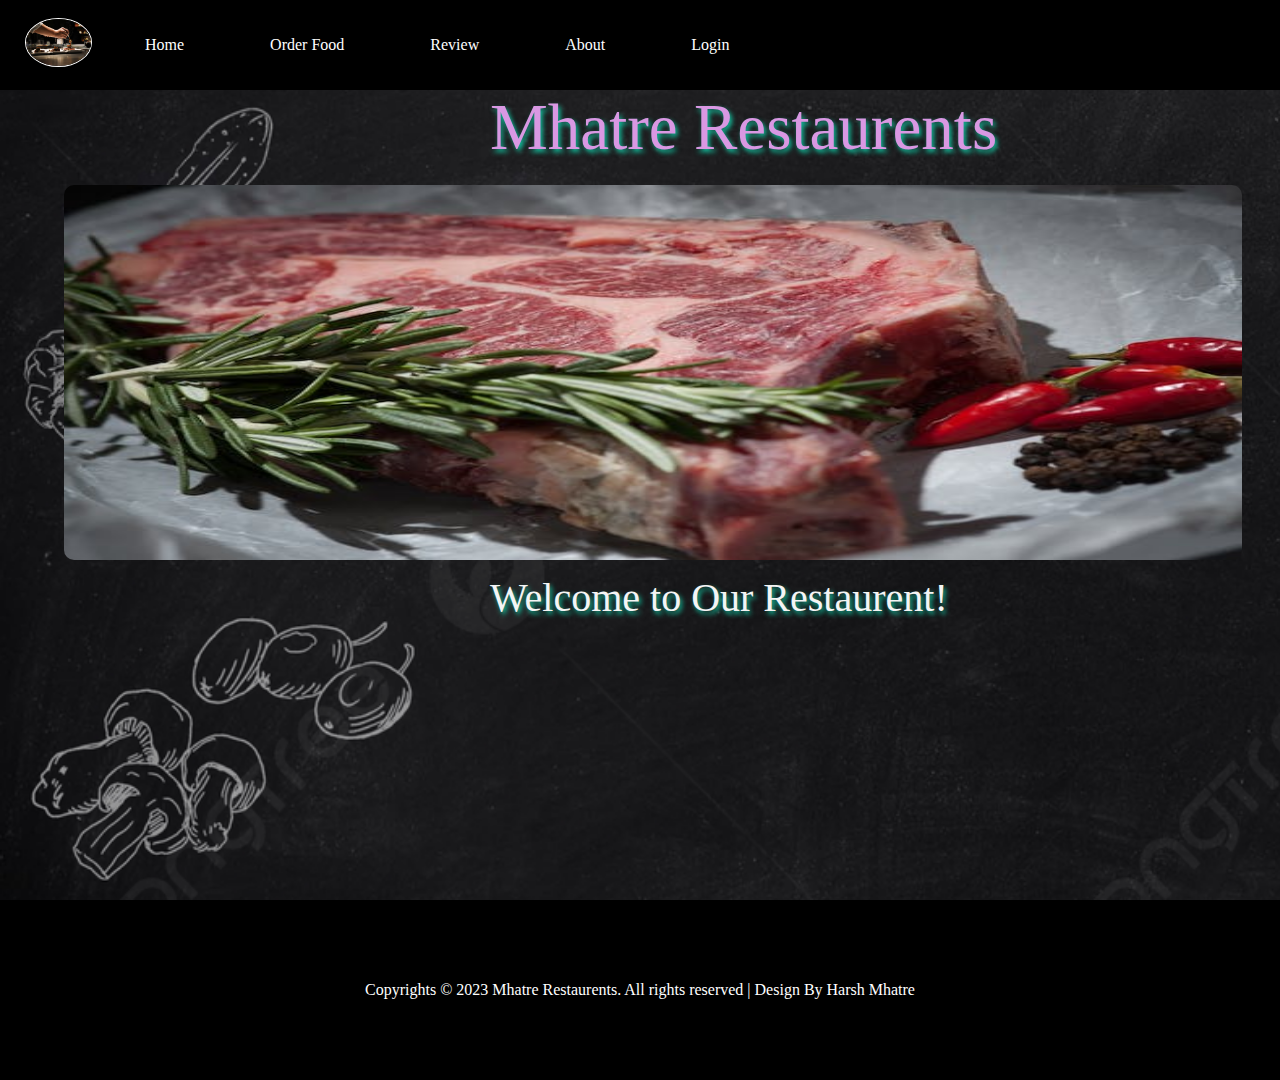
<file: templates/index.html>
<!DOCTYPE html>
<html lang="en">
<head>
    <meta charset="UTF-8">
    <meta http-equiv="X-UA-Compatible" content="IE=edge">
    <meta name="viewport" content="width=device-width, initial-scale=1.0">
    <link rel="stylesheet" href="../static/style_index.css">
    <title>harsh</title>
</head>
<body>

    <header>
        <nav> 
            
            <ul class="nav">
                <div class="logo">
                    <img src="../static/food3.jpg" alt="logo">
                </div>
                <li><a href="Home">Home</a></li>
                <li><a href="Order-food">Order Food</a></li> 
                <li><a href="Review">Review</a></li>
                <li><a href="About">About</a></li>
                <li><a href="Login">Login</a></li>
            </ul>
        </nav>
    </header>

    <main>
        <div class="container">
            <p class="rest_name">Mhatre Restaurents</p>
            <div class="w3-content w3-display-container">
                <img class="mySlides" src="../static/sideshow1.jpeg" style="width:92%; height:375px; margin-top:20px; margin-left: 64px; border-radius: 10px">   <!--https://www.pexels.com/search/food/-->
                <img class="mySlides" src="../static/sideshow2.jpeg" style="width:92%; height:375px; margin-top:20px; margin-left: 64px; border-radius: 10px">
                <img class="mySlides" src="../static/sideshow3.jpeg" style="width:92%; height:375px; margin-top:20px; margin-left: 64px; border-radius: 10px">
            </div>
            <p class="wlc">Welcome to Our Restaurent!</p>
        </div>
        
        <script>
            var myIndex = 0;
            carousel();
            function carousel() {
            var i;
            var x = document.getElementsByClassName("mySlides");
            for (i = 0; i < x.length; i++) {x[i].style.display = "none";}
            myIndex++;
            if (myIndex > x.length) {myIndex = 1}    
            x[myIndex-1].style.display = "block";  
            setTimeout(carousel, 3000); // Change image every 3 seconds
            }
        </script>
    </main>

    <footer>
        <p>Copyrights &copy; 2023 Mhatre Restaurents. All rights reserved | Design By Harsh Mhatre</p>
    </footer>
</body>
</html>
</file>
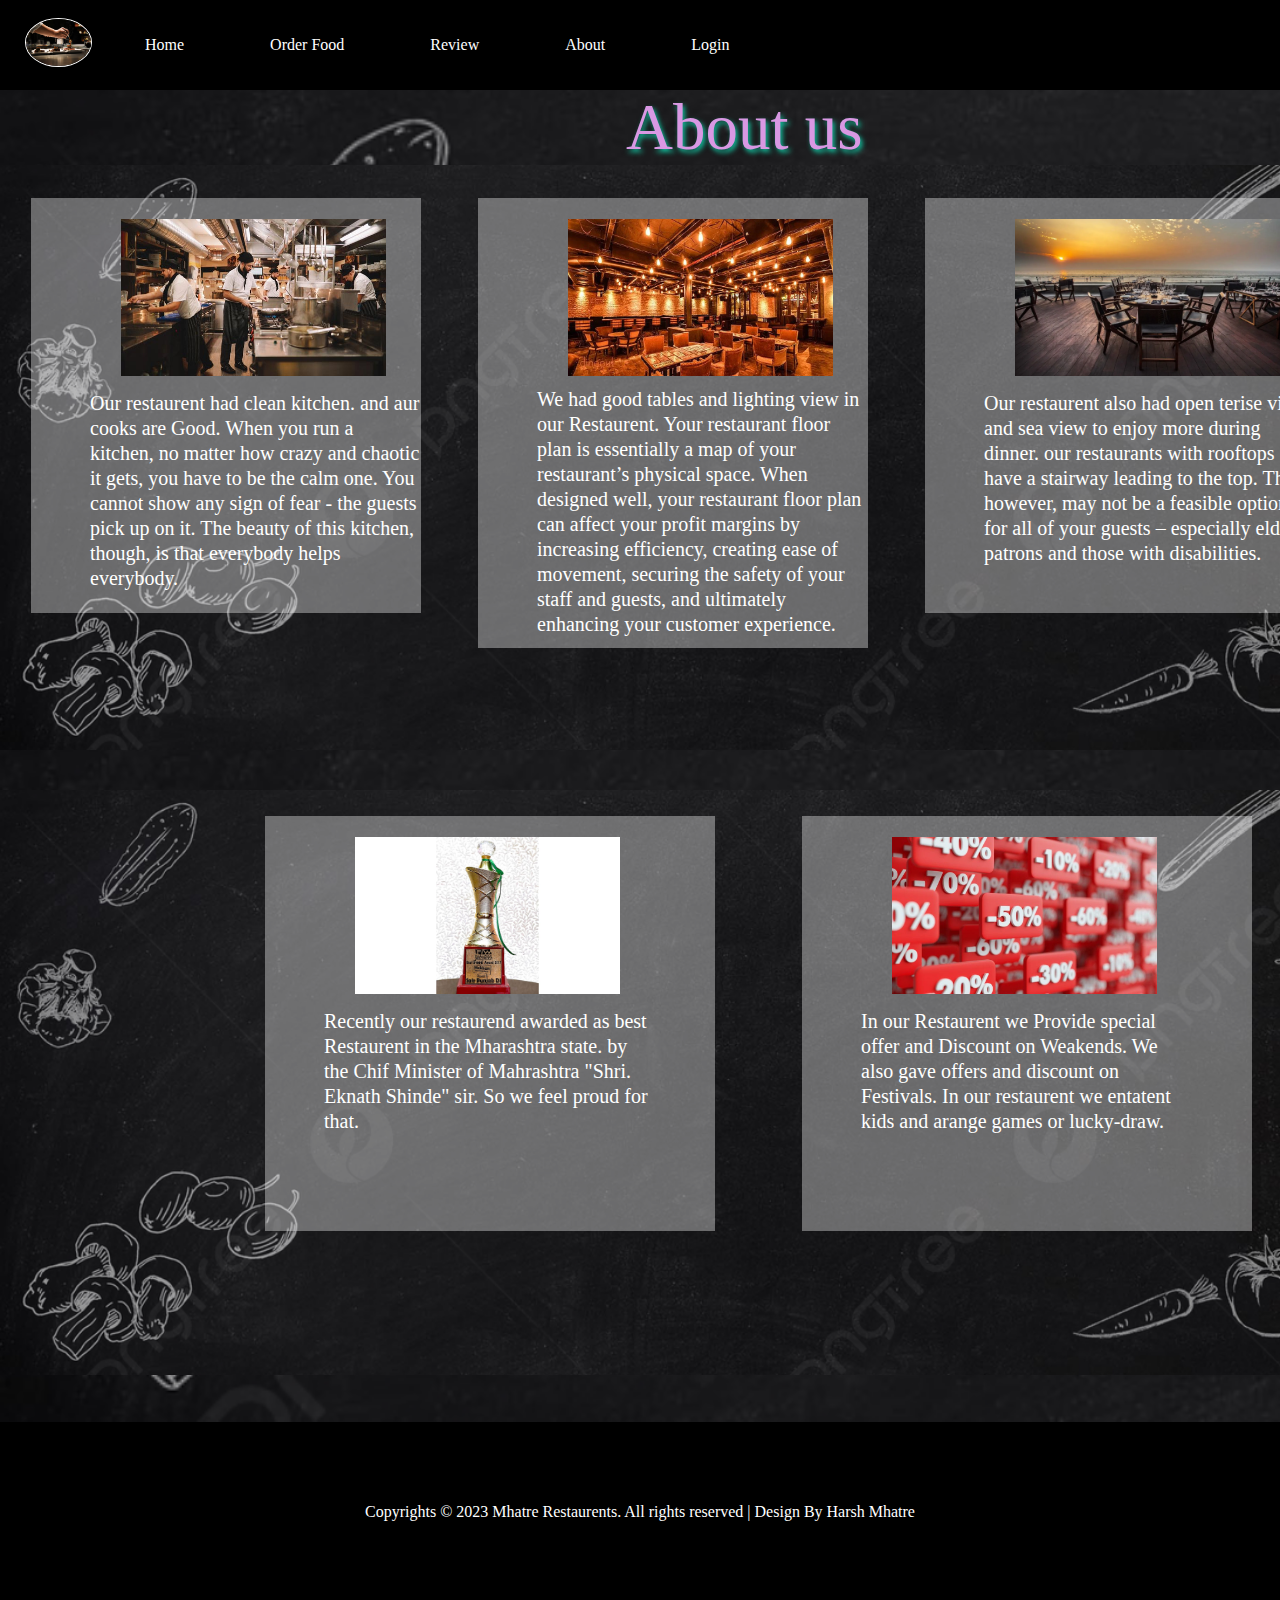
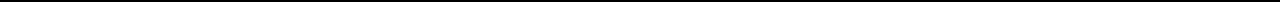
<file: templates/about.html>
<!DOCTYPE html>
<html lang="en">
<head>
    <meta charset="UTF-8">
    <meta http-equiv="X-UA-Compatible" content="IE=edge">
    <meta name="viewport" content="width=device-width, initial-scale=1.0">
    <link rel="stylesheet" href="../static/style_about.css">
    <title>harsh</title>
</head>
<body>

    <header>
        <nav>            
            <ul class="nav">
                <div class="logo">
                    <img src="../static/food3.jpg" alt="logo">
                </div>
                <li><a href="Home">Home</a></li>
                <li><a href="Order-food">Order Food</a></li> 
                <li><a href="Review">Review</a></li>
                <li><a href="About">About</a></li>
                <li><a href="Login">Login</a></li>
            </ul>
        </nav>
    </header>




    <main>
        <div class="container">
            <p class="tital_name">About us</p>

            <div class="container2">
                <div class="block1">
                    <img src="../static/about1.jpg" style="width: 265px; height: 157px; margin-left: 90px; margin-top: 21px;">
                    <p class="abt1">Our restaurent had clean kitchen. and aur cooks are Good. When you run a kitchen, no matter how crazy and chaotic it gets, you have to be the calm one. You cannot show any sign of fear - the guests pick up on it. The beauty of this kitchen, though, is that everybody helps everybody.</p>
                </div>
                <div class="block2">
                    <img src="../static/about2.webp" style="width: 265px; height: 157px; margin-left: 90px; margin-top: 21px;">
                    <p class="abt2">We had good tables and lighting view in our Restaurent. Your restaurant floor plan is essentially a map of your restaurant’s physical space. When designed well, your restaurant floor plan can affect your profit margins by increasing efficiency, creating ease of movement, securing the safety of your staff and guests, and ultimately enhancing your customer experience.</p>
                </div>
                <div class="block3">
                    <img src="../static/about3.webp" style="width: 265px; height: 157px; margin-left: 90px; margin-top: 21px;">
                    <p class="abt3">Our restaurent also had open terise view and sea view to enjoy more during dinner. our restaurants with rooftops have a stairway leading to the top. This, however, may not be a feasible option for all of your guests – especially elderly patrons and those with disabilities.</p>
                </div>
            </div>
            <div class="container3">
                <div class="block4">
                    <img src="../static/about4.jpeg" style="width: 265px; height: 157px; margin-left: 90px; margin-top: 21px;">
                    <p class="abt4">Recently our restaurend awarded as best Restaurent in the Mharashtra state. by the Chif Minister of Mahrashtra "Shri. Eknath Shinde" sir. So we feel proud for that.</p>
                </div>
                <div class="block5">
                    <img src="../static/about5.jpg" style="width: 265px; height: 157px; margin-left: 90px; margin-top: 21px;">
                    <p class="abt5">In our Restaurent we Provide special offer and Discount on Weakends. We also gave offers and discount on Festivals. In our restaurent we entatent kids and arange games or lucky-draw.</p>
                </div>
            </div>
        </div>
    </main>




    <footer>
        <p>Copyrights &copy; 2023 Mhatre Restaurents. All rights reserved | Design By Harsh Mhatre</p>
    </footer>
</body>
</html>
</file>
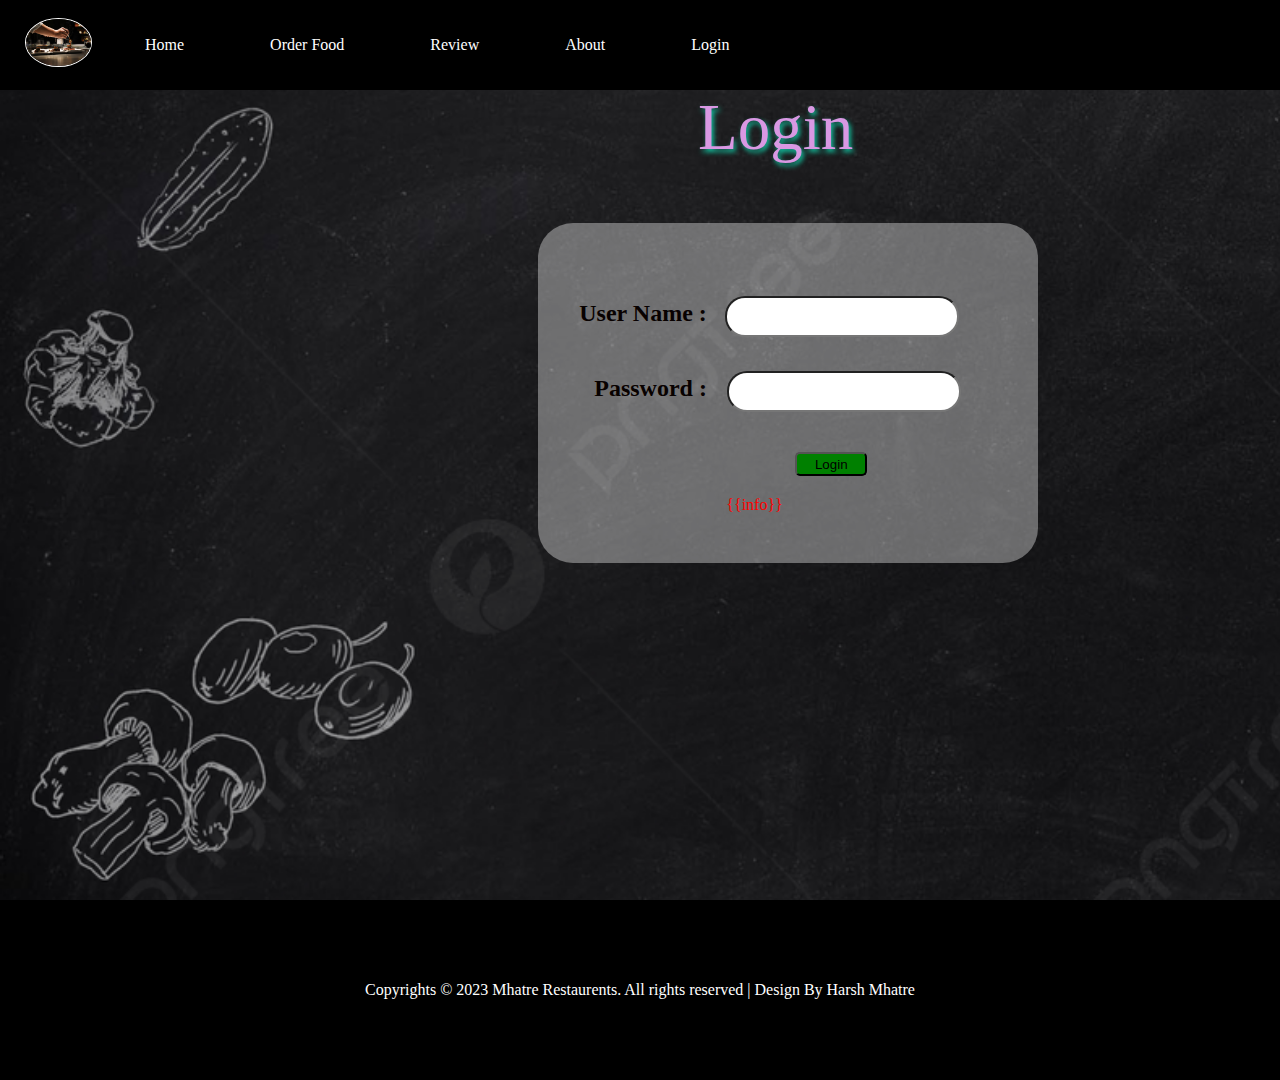
<file: templates/login.html>
<!DOCTYPE html>
<html lang="en">
<head>
    <meta charset="UTF-8">
    <meta http-equiv="X-UA-Compatible" content="IE=edge">
    <meta name="viewport" content="width=device-width, initial-scale=1.0">
    <link rel="stylesheet" href="../static/style_login.css">
    <title>harsh</title>
</head>


<header>
    <nav>            
        <ul class="nav">
            <div class="logo">
                <img src="../static/food3.jpg" alt="logo">
            </div>
            <li><a href="Home">Home</a></li>
            <li><a href="Order-food">Order Food</a></li> 
            <li><a href="Review">Review</a></li>
            <li><a href="About">About</a></li>
            <li><a href="Login">Login</a></li>
        </ul>
    </nav>
</header>


<main>
    <div class="container">
        <p class="tital_name">Login</p>

        <div class="block1">
            <form action="/form_login" method="post">
                <label class="user_name" for="user_name">User Name :</label>
                <input class="box1" type="text" name='username'>

                <label class="passw" for="passw">Password :</label>
                <input class="box2"  name='password' >

                <input class="btn" type="submit" value="Login">
            </form>
        </div>
        <p class="error">{{info}}</p>
    </div>

</main>


<footer>
    <p>Copyrights &copy; 2023 Mhatre Restaurents. All rights reserved | Design By Harsh Mhatre</p>
</footer>

</body>
</html>
</file>
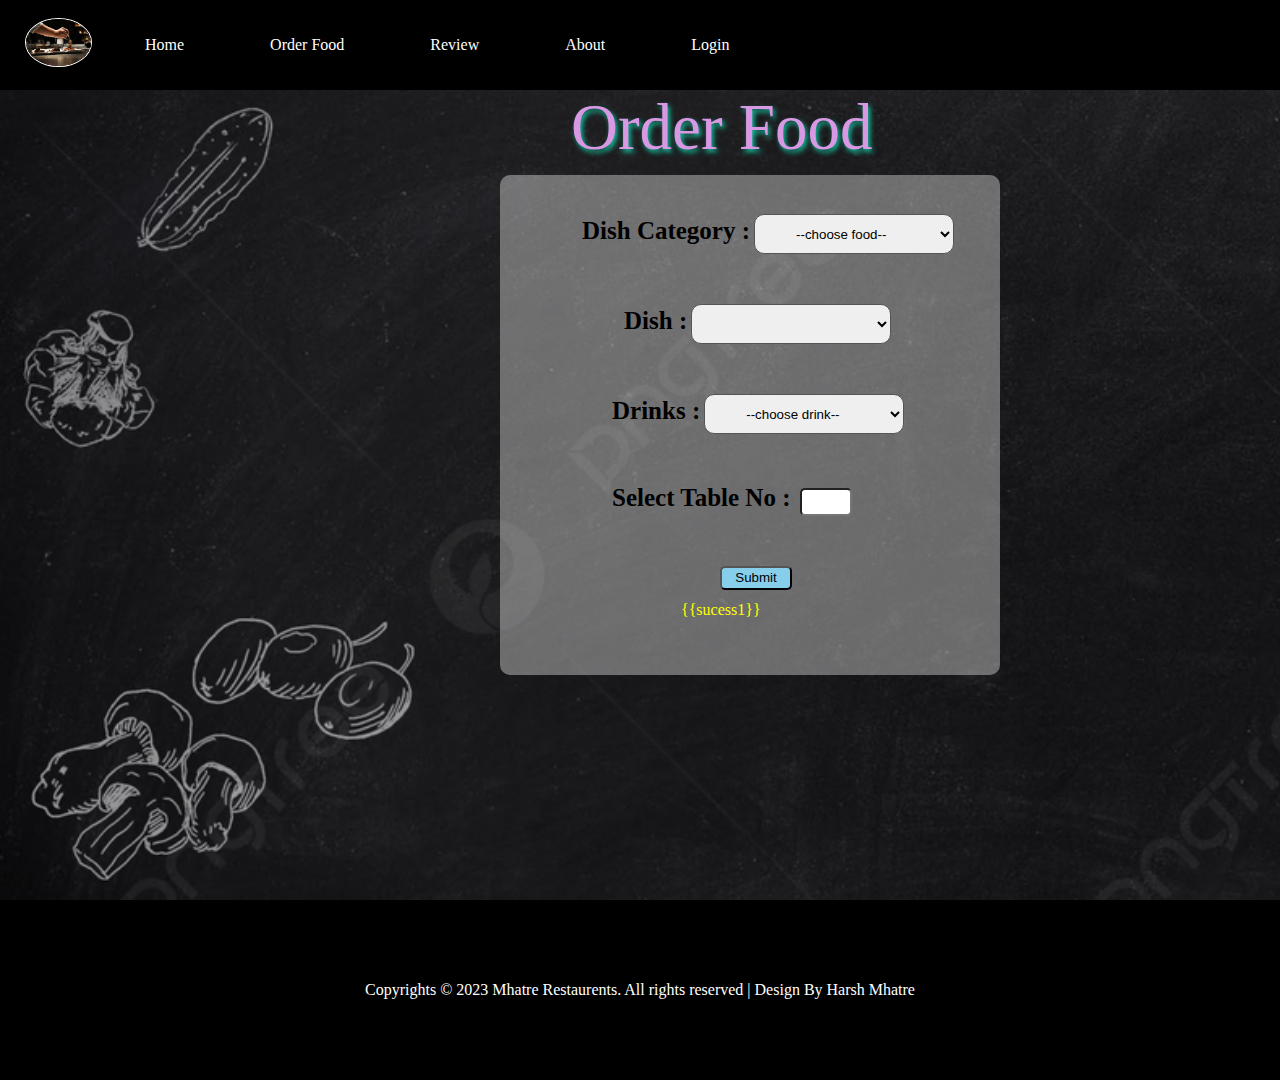
<file: templates/order_food.html>
<!DOCTYPE html>
<html lang="en">
<head>
    <meta charset="UTF-8">
    <meta http-equiv="X-UA-Compatible" content="IE=edge">
    <meta name="viewport" content="width=device-width, initial-scale=1.0">
    <link rel="stylesheet" href="../static/style_order_food.css">
    <title>harsh</title>
</head>
<body>

    <header>
        <nav>            
            <ul class="nav">
                <div class="logo">
                    <img src="../static/food3.jpg" alt="logo">
                </div>
                <li><a href="Home">Home</a></li>
                <li><a href="Order-food">Order Food</a></li> 
                <li><a href="Review">Review</a></li>
                <li><a href="About">About</a></li>
                <li><a href="Login">Login</a></li>
            </ul>
        </nav>
    </header>



    <main>
        <div class="container">
            <p class="tital_name">Order Food</p>

            <div class="block1">
            </div>

            <form name="sentOrder" id="orderForm" action="/Order-food" method="post" novalidate>
                <div class="f-group">
                    <label class="dcpd" for="">Dish Category :</label>
                    <select name="slct1" id="slct1" onchange=" populate(this.id, 'slct2')">
                        <option value="">--choose food--</option>
                        <option value="Veg-food">Veg food</option>
                        <option value="Nonveg-food">Nonveg food</option>
                        <option value="Special-dish">Special dishes</option>
                    </select>
                </div>

                 <div class="f-group2">
                    <label class="dpd" for="">Dish :</label>
                    <select name="slct2" id="slct2"></select>
                </div>

                <div class="drinks">
                    <label class="drpd" for="cars">Drinks :</label>
                        <select name="drink" id="drink">
                            <option value="">--choose drink--</option>
                            <option value="Coco cola">Coco Cola</option>
                            <option value="Thums-Up">Thums up</option>
                            <option value="Orange">Orange</option>
                            <option value="Sprite">Sprite</option>
                            <option value="lemon juice">lemon Juice</option>
                            <option value="Mango juice">Mango Juice</option>
                            <option value="frout bear">Frout Bear</option>
                            <option value="icecreme soda">Icecreme Soda</option>
                            <option value="string">String</option>
                            <option value="blue beary">Blue Beary</option>
                        </select>
                </div>

                <div class="t-no">
                    <label class="tnpd" for="table">Select Table No :</label>
                    <input class="tbr" type="number" id="table" name="table" min="1" max="20">
                </div>

                <div class="subrst">
                    <button type="submit" onclick="myFunction()" class="btn" form="orderForm" id="sendOrderButton">Submit</button>      <!-- btn btn-primary   -->
                </div>

                <p class= "dem" id="demo"></p>

                <p class="suc1">{{sucess1}}</p>             <!--Order send Sucessfully-->              
            </form>


            <script>
                function populate(s1,s2)
                {
                    var s1 = document.getElementById(s1);
                    var s2 = document.getElementById(s2);
                    s2.innerHTML="";

                    if(s1.value=="Veg-food")
                    {
                        var optionArray = ['muter punnir|Muter Punnir','usal|Usal','pav bhaji|Pav bhaji','misal|Misal','batata vada|Batata vada','masala channa|Masala Channa','pulav|Pulav','paneer makhani biryani|Paneer Makhani Biryani','aamras kikadhi|Aamras Ki Kadhi','dahi kabab|Dahi Kebab','mushroom kofta in tomato gravy|Mushroom Kofta in Tomato Gravy','stuffed baby eggplant|Stuffed Baby Eggplant'];
                    }

                    else if(s1.value=="Nonveg-food")
                    {
                        var optionArray = ['kolambi bhat|Kolambi Bhaat','chiken handi|Chiken Handi','chiken biryani|Chiken Biryani','kharda chiken|Kharda Chicken','dongri mutton|Dongri Mutton','karvari mutton|Karwari Mutton','saoji mutton|Saoji Mutton','vajadi|Vajadi','mutton fry thali|Mutton Fry Thali','varadhi chiken|Varhadi Chicken','mutton biryani|Mutton Biryani'];
                    }

                    else if(s1.value=="Special-dish")
                    {
                        var optionArray = ['butter chiken|Butter chicken','Biryani|Biryani','ananas menaskai|ananas menaskai','rajma|Rajma','palak paneer|Palak paneer','litti chokha|Litti chokha','gajar ka halwa|Gajar ka halwa','channa masala|Chana masala','chaat|Chaat','chiken tikka|Chicken Tikka','chiken razala|Chicken razala'];
                    }

                    for(var option in optionArray)
                    {
                        var pair = optionArray[option].split("|");
                        var newoption = document.createElement("option");

                        newoption.value = pair[0];
                        newoption.innerHTML=pair[1];
                        s2.options.add(newoption);
                    }
                }

                function myFunction()
                {
                    document.getElementById("demo").innerHTML="Order Sent Sucessfully...";
                }
            </script>
        </div>
    </main>



    <footer>
        <p>Copyrights &copy; 2023 Mhatre Restaurents. All rights reserved | Design By Harsh Mhatre</p>
    </footer>
</body>
</html>
</file>
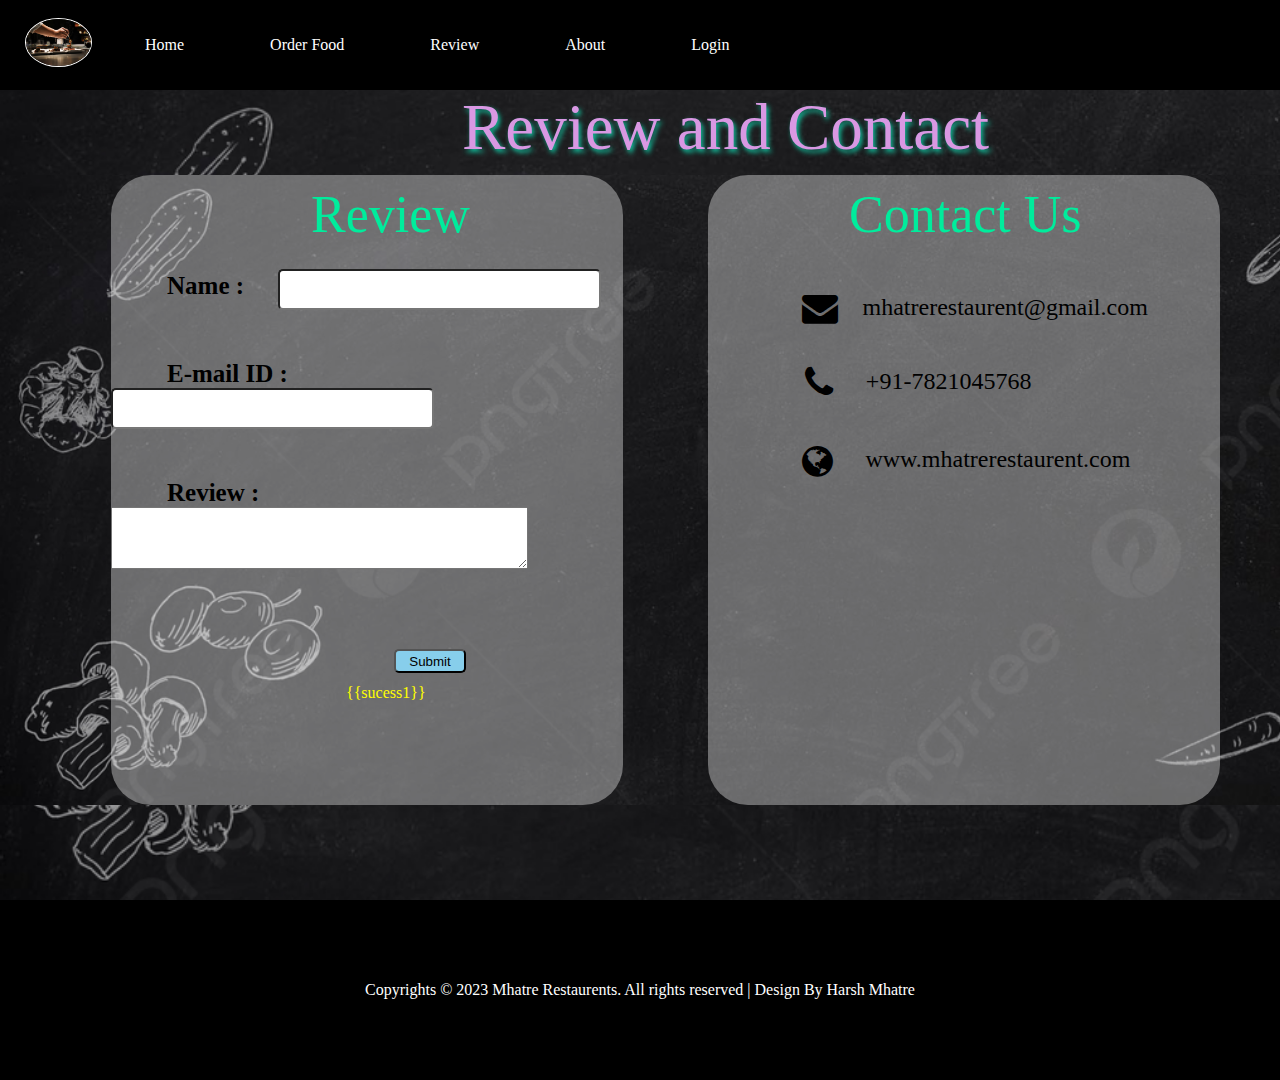
<file: templates/review.html>
<!DOCTYPE html>
<html lang="en">
<head>
    <meta charset="UTF-8">
    <meta http-equiv="X-UA-Compatible" content="IE=edge">
    <meta name="viewport" content="width=device-width, initial-scale=1.0">
    <link rel="stylesheet" href="../static/style_review.css">
    <link rel="stylesheet" href="https://cdnjs.cloudflare.com/ajax/libs/font-awesome/4.7.0/css/font-awesome.min.css">  <!--for contact icons "call,mail, globe"-->
    <title>harsh</title>
</head>
<body>

    <header>
        <nav>            
            <ul class="nav">
                <div class="logo">
                    <img src="../static/food3.jpg" alt="logo">
                </div>
                <li><a href="Home">Home</a></li>
                <li><a href="Order-food">Order Food</a></li> 
                <li><a href="Review">Review</a></li>
                <li><a href="About">About</a></li>
                <li><a href="Login">Login</a></li>
            </ul>
        </nav>
    </header>



    <main>

        <div class="container">
            <p class="tital_name">Review and Contact</p>

            <div class="container2">
                <div class="block1">
                    <div class="t1">Review</div>
                    <form name="sentReview" id="reviewForm" action="/Review" method="post" novalidate>
                        <div class="nm">
                            <label class="nm2" for="name">Name :</label>
                            <input class="box1" type="text" id="name" name="name">
                        </div>

                        <div class="eid">
                            <label class="eid2" for="mail">E-mail ID :</label>
                            <input class="box2" type="email" id="mail" name="mail">
                        </div>

                        <div class="rev2">
                            <label class="rev3" for="review">Review :</label>
                            <textarea class="box3" id="review" name="review" rows="4" cols="50"></textarea>
                        </div>

                        <div class="subrst">
                            <button type="submit" onclick="myFunction()" class="btn" form="reviewForm" id="sendReviewButton">Submit</button>        <!-- btn btn-primary -->
                        </div>

                        <p class= "dem" id="demo"></p>

                        <p class="suc1">{{sucess1}}</p>            <!-- Review send Sucessfully -->
                    </form>
                </div>

                <div class="block2">
                    <div class="t2">Contact Us</div>

                    <i class="fa fa-envelope" style="font-size:36px; margin-left: -280px; margin-top: 115px; color:black"></i>
                    <p class="cont1">mhatrerestaurent@gmail.com</p>

                    <i class="fa fa-phone" style="font-size:36px; margin-left: -343px; margin-top: 189px; color:black"></i>
                    <p class="cont2">+91-7821045768</p>

                    <i class="fa fa-globe" style="font-size:36px; margin-left: -229px; margin-top: 268px; color:black"></i>
                    <p class="cont3">www.mhatrerestaurent.com</p>
                </div>
            </div>

            <script>
                function myFunction()
                {
                    document.getElementById("demo").innerHTML="Review Sent Sucessfully...";
                }
            </script>
        </div>

    </main>



    <footer>
        <p>Copyrights &copy; 2023 Mhatre Restaurents. All rights reserved | Design By Harsh Mhatre</p>
    </footer>
</body>
</html>
</file>
<file: static/style_index.css>
*{
    margin: 0;
    padding: 0;
}


/* --------------------------------------------------------------- */


.nav{
    height: 10vh;
    background-color: black;
    display: flex;
    align-items: center;
}

.logo{
    margin-left: 25px;
    margin-right: -490px;
}

.logo img {
    width: 20%;
    border: 1.5px solid white;
    border-radius: 50%;
    width: 65px;
    height: 47px;
    margin-right: 500px;
    margin-top: -1px;
}

.nav li a{
    color: white;
    padding: 43px;
    text-decoration: none;
}


/* ------------------------------------------------------------------ */





.container{
    height: 90vh;
    /* background-color: rgb(13, 143, 67); */

    background-image: url('background3.jpg');
    background-repeat: no-repeat;
    /* background-attachment: fixed; */
    background-size: cover;
    /* display: flex; */
}

.rest_name{
    margin-left: 490px;
    /* margin-top: 41px; */
    font-size: 65px; 
    color: rgb(217, 152, 227);
    text-shadow: 2px 3px 5px rgb(17, 200, 164);
    font-family: cursive;
}

.wlc{
    margin-left: 490px;
    margin-top: 14px;
    font-size: 40px; 
    color: whitesmoke;
    text-shadow: 2px 3px 5px rgb(17, 200, 164);
    font-family: cursive;
}


/* ------------------------------------------------------------------- */



footer{
    height: 20vh;
    background-color: black;  
    display: flex;
    align-items: center;      
    justify-content: center;
}

p{
    color: white;
}
</file>
<file: static/style_about.css>
*{
    margin: 0;
    padding: 0;
}


/* --------------------------------------------------------------- */


.nav{
    height: 10vh;
    background-color: black;
    display: flex;
    align-items: center;
}

.logo{
    margin-left: 25px;
    margin-right: -490px;
}

.logo img {
    width: 20%;
    border: 1.5px solid white;
    border-radius: 50%;
    width: 65px;
    height: 47px;
    margin-right: 500px;
    margin-top: -1px;
}

.nav li a{
    color: white;
    padding: 43px;
    text-decoration: none;
}


/* ------------------------------------------------------------------ */



.container{
    height: 148vh;
    /* background-color: rgb(13, 143, 67); */
    background-image: url('background3.jpg');
    background-repeat: no-repeat;
    background-size: cover;
    /* display: flex; */
}

.tital_name{
    margin-left: 626px;
    /* margin-top: 41px; */
    font-size: 65px; 
    color: rgb(217, 152, 227);
    text-shadow: 2px 3px 5px rgb(17, 200, 164);
    font-family: cursive;
}

.container2{
    display: flex;
    height: 65vh;
    /* background-color: rgb(13, 143, 67); */
    background-image: url('background3.jpg');
    background-repeat: no-repeat;
    background-size: cover;
}

.block1{
    width: 450px;
    height: 415px;
    background-color: rgba(255, 255, 255, 0.367);
    margin-top: 33px;
    margin-left: 31px;
}

.abt1{
    width: 331px;
    height: 67px;
    font-size: 20px;
    margin-left: 59px;
    margin-top: 11px;
    line-height: 25px;
    color: white;
}


.block2{
    width: 450px;
    height: 450px;
    background-color: rgba(255, 255, 255, 0.367);
    margin-top: 33px;
    margin-left: 57px;
}

.abt2{
    width: 331px;
    height: 67px;
    font-size: 20px;
    margin-left: 59px;
    margin-top: 7px;
    line-height: 25px;
    color: white;
}

.block3{
    width: 450px;
    height: 415px;
    background-color: rgba(255, 255, 255, 0.367);
    margin-top: 33px;
    margin-left: 57px;
}

.abt3{
    width: 331px;
    height: 67px;
    font-size: 20px;
    margin-left: 59px;
    margin-top: 11px;
    line-height: 25px;
    color: white;
}

.container3{
    display: flex;
    height: 65vh;
    margin-top: 40px;
    /* background-color: rgb(13, 143, 67); */
    background-image: url('background3.jpg');
    background-repeat: no-repeat;
    background-size: cover;
}

.block4{
    width: 450px;
    height: 415px;
    margin-top: 26px;
    margin-left: 265px;
    background-color: rgba(255, 255, 255, 0.367);
}

.abt4{
    width: 331px;
    height: 67px;
    font-size: 20px;
    margin-left: 59px;
    margin-top: 11px;
    line-height: 25px;
    color: white;
}

.block5{
    width: 450px;
    height: 415px;
    margin-top: 26px;
    margin-left: 87px;
    background-color: rgba(255, 255, 255, 0.367);
}

.abt5{
    width: 331px;
    height: 67px;
    font-size: 20px;
    margin-left: 59px;
    margin-top: 11px;
    line-height: 25px;
    color: white;
}


/* ------------------------------------------------------------------- */



footer{
    height: 20vh;
    background-color: black;  
    display: flex;
    align-items: center;      
    justify-content: center;
}

p{
    color: white;
}
</file>
<file: static/style_login.css>
*{
    margin: 0;
    padding: 0;
}


/* --------------------------------------------------------------- */


.nav{
    height: 10vh;
    background-color: black;
    display: flex;
    align-items: center;
}

.logo{
    margin-left: 25px;
    margin-right: -490px;
}

.logo img {
    width: 20%;
    border: 1.5px solid white;
    border-radius: 50%;
    width: 65px;
    height: 47px;
    margin-right: 500px;
    margin-top: -1px;
}

.nav li a{
    color: white;
    padding: 43px;
    text-decoration: none;
}


/* ------------------------------------------------------------------ */



.container{
    height: 90vh;
    /* background-color: rgb(13, 143, 67); */
    background-image: url('background3.jpg');
    background-repeat: no-repeat;
    background-size: cover;
    display: flex;
}

.tital_name{
    margin-left: 698px;
    /* margin-top: 41px; */
    font-size: 65px; 
    color: rgb(217, 152, 227);
    text-shadow: 2px 3px 5px rgb(17, 200, 164);
    font-family: cursive;
}

.block1{
    width: 500px;
    height: 340px;
    background-color: rgba(255, 255, 255, 0.367);
    margin-top: 133px;
    margin-left: -315px;
    display: flex;
    border-radius: 35px;
}

.user_name{
    margin-left: 41px;
    margin-top: 50px;
    font-size: 24px;
    color: rgb(8, 1, 0);
    font-weight: 600;
}

.box1{
    height: 37px;
    width: 220px;
    border-radius: 20px;
    margin-top: 73px;
    margin-left: 14px;
    padding-left: 10px;
}

.passw{
    margin-left: 56px;
    margin-top: 50px;
    font-size: 24px;
    color: rgb(8, 1, 0);
    font-weight: 600;
}

.box2{
    height: 37px;
    width: 220px;
    border-radius: 20px;
    margin-top: 34px;
    margin-left: 16px;
    padding-left: 10px;
}


.btn{
    margin-left: 257px;
    margin-top: 40px;
    width: 72px;
    height: 24px;
    border-radius: 5px;
    background-color: green;
}

.error{
    margin-top: 406px;
    margin-left: -312px;
    color: red;
}



/* ------------------------------------------------------------------- */



footer{
    height: 20vh;
    background-color: black;  
    display: flex;
    align-items: center;      
    justify-content: center;
}

p{
    color: white;
}
</file>
<file: static/style_order_food.css>
*{
    margin: 0;
    padding: 0;
}


/* --------------------------------------------------------------- */


.nav{
    height: 10vh;
    background-color: black;
    display: flex;
    align-items: center;
}

.logo{
    margin-left: 25px;
    margin-right: -490px;
}

.logo img {
    width: 20%;
    border: 1.5px solid white;
    border-radius: 50%;
    width: 65px;
    height: 47px;
    margin-right: 500px;
    margin-top: -1px;
}

.nav li a{
    color: white;
    padding: 43px;
    text-decoration: none;
}


/* ------------------------------------------------------------------ */



.container{
    height: 90vh;
    /* background-color: rgb(13, 143, 67); */
    background-image: url('background3.jpg');
    background-repeat: no-repeat;
    background-size: cover;
    /* display: flex; */
}

.tital_name{
    margin-left: 571px;
    /* margin-top: 41px; */
    font-size: 65px; 
    color: rgb(217, 152, 227);
    text-shadow: 2px 3px 5px rgb(17, 200, 164);
    font-family: cursive;
}

.block1{
    background-color: rgba(255, 255, 255, 0.367);
    width: 500px;
    height: 500px;
    margin-left: 500px;
    margin-top: 10px;
    border-radius: 10px;
}

.f-group{
    padding-bottom: 50px;
    margin-top: -461px;
}

select{      /* for all select tag */
    border: 1px solid #555;
    height: 40px;
    width: 200px;
    padding: 0 37px;
    margin-right: 20px;
    border-radius: 10px;
}

.f-group2{
    padding-bottom: 50px;
}

.t-no{
    padding-bottom: 30px;
}

.drinks{
    padding-bottom: 50px;
}

.dcpd{
    margin-left: 582px;
    font-size: 25px;
    font-weight: 700;
}

.dpd{
    margin-left: 624px;
    font-size: 25px;
    font-weight: 700;
}

.drpd{
    margin-left: 612px;
    font-size: 25px;
    font-weight: 700;
}

.tnpd{
    margin-left: 612px;
    font-size: 25px;
    font-weight: 700;
}

.subrst{
    margin-left: 720px;
    font-size: 25px;
}

.tbr{
    border-radius: 5px;
    height: 24px;
    margin-left: 6px;
}

.btn{
    width: 72px;
    height: 24px;
    margin-top: 20px;
    border-radius: 5px;
    background-color: skyblue;
}

.suc1{
    margin-left: 681px;
    margin-top: 11px;
    color: yellow;
    transition: all 2s;
}


.dem{
    margin-left: 681px;
    margin-top: 11px;
    color: yellow;
}


/* ------------------------------------------------------------------- */



footer{
    height: 20vh;
    background-color: black;  
    display: flex;
    align-items: center;      
    justify-content: center;
}

p{
    color: white;
}
</file>
<file: static/style_review.css>
*{
    margin: 0;
    padding: 0;
}


/* --------------------------------------------------------------- */


.nav{
    height: 10vh;
    background-color: black;
    display: flex;
    align-items: center;
}

.logo{
    margin-left: 25px;
    margin-right: -490px;
}

.logo img {
    width: 20%;
    border: 1.5px solid white;
    border-radius: 50%;
    width: 65px;
    height: 47px;
    margin-right: 500px;
    margin-top: -1px;
}

.nav li a{
    color: white;
    padding: 43px;
    text-decoration: none;
}


/* ------------------------------------------------------------------ */

.container{
    height: 90vh;
    /* background-color: rgb(13, 143, 67); */
    background-image: url('background3.jpg');
    background-repeat: no-repeat;
    background-size: cover;
    /* display: flex; */
}

.tital_name{
    margin-left: 462px;
    /* margin-top: 41px; */
    font-size: 65px; 
    color: rgb(217, 152, 227);
    text-shadow: 2px 3px 5px rgb(17, 200, 164);
    font-family: cursive;
}

.container2{
    display: flex;
    height: 70vh;
    /* background-color: rgb(13, 143, 67); */
    background-image: url('background3.jpg');
    background-repeat: no-repeat;
    background-size: cover;
    margin-top: 10px;
}

.block1{
    width: 40%;
    height: 70vh;
    background-color: rgba(255, 255, 255, 0.367);
    margin-left: 111px;
    border-radius: 40px;
}

.t1{
    font-size: 52px; 
    color: rgb(0 236 156);
    font-family: cursive;
    margin-left: 200px;
    margin-top: 10px;
}

.nm{
    padding-bottom: 50px;
    margin-top: 25px;
}

.eid{
    padding-bottom: 50px;
}

.nm2{
    padding-right: 30px;
    font-size: 25px;
    margin-left: 56px;
    font-weight: 700;
}

.box1{
    height: 37px;
    width: 319px;
    border-radius: 5px;
}

.eid2{
    padding-right: 30px;
    font-size: 25px;
    margin-left: 56px;
    font-weight: 700;
}

.box2{
    height: 37px;
    width: 319px;
    border-radius: 5px;
}

.rev3{
    padding-right: 30px;
    font-size: 25px;
    margin-left: 56px;
    font-weight: 700;
}

.subrst{
    margin-top: 56px;
    margin-left: 283px;
}

.block2{
    width: 40%;
    height: 70vh;
    background-color: rgba(255, 255, 255, 0.367);
    margin-left: 85px;
    border-radius: 40px;
    display: flex;
}

.t2{
    font-size: 52px; 
    color: rgb(0 236 156);
    font-family: cursive;
    margin-left: 141px;
    margin-top: 10px;
}

.cont1{
    font-size: 24px;
    margin-top: 119px;
    margin-left: 25px;
    color: black;
    font-style: underline;
}

.cont2{
    margin-top: 193px;
    font-size: 24px;
    margin-left: 33px;
    color: black;
}

.cont3{
    font-size: 24px;
    margin-top: 271px;
    margin-left: 32px;
    color: black;
}

.btn{
    width: 72px;
    height: 24px;
    margin-top: 20px;
    border-radius: 5px;
    background-color: skyblue;
}

.suc1{
    margin-top: 11px;
    margin-left: 235px;
    color: yellow;
}

.dem{
    margin-top: 11px;
    margin-left: 235px;
    color: yellow;
}



/* ------------------------------------------------------------------- */

footer{
    height: 20vh;
    background-color: black;  
    display: flex;
    align-items: center;      
    justify-content: center;
}

p{
    color: white;
}
</file>
